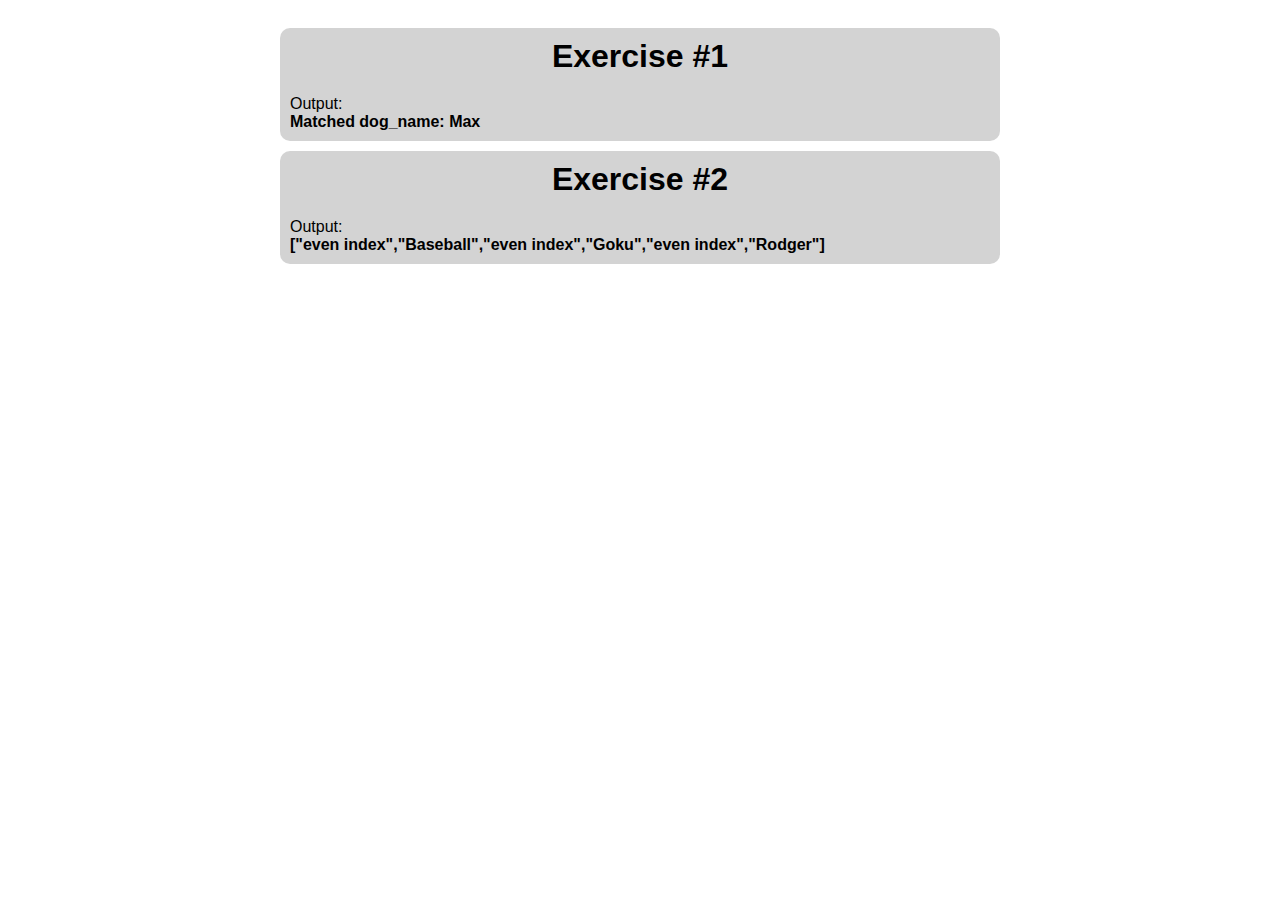
<file: js-day1-hw/index.html>
<!DOCTYPE html>
<html lang="en">
<head>
    <meta charset="UTF-8">
    <meta http-equiv="X-UA-Compatible" content="IE=edge">
    <meta name="viewport" content="width=device-width, initial-scale=1.0">
    <link rel="stylesheet" href="main.css">
    <script src="main.js" defer></script>
    <title>Arrays and Functions</title>
</head>
<body>
    <section>
        <h1>Exercise #1</h1>
        <div class="output-container">
            <div>Output:</div>
            <div id="exercise1"></div>
        </div>
    </section>
    <section>
        <h1>Exercise #2</h1>
        <div class="output-container">
            <div>Output:</div>
            <div id="exercise2"></div>
        </div>
    </section>
    
</body>
</html>
</file>
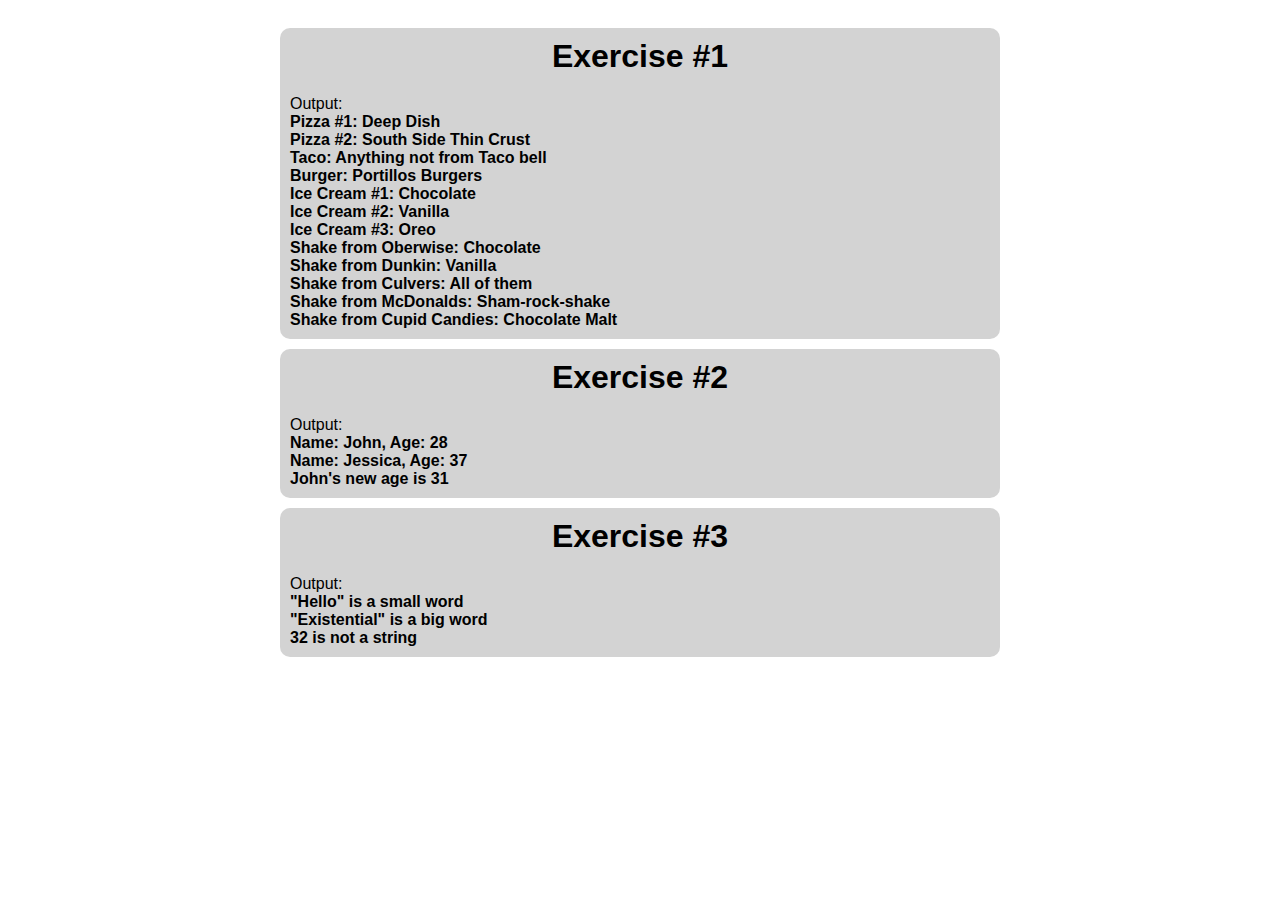
<file: js-day2-hw/index.html>
<!DOCTYPE html>
<html lang="en">
<head>
    <meta charset="UTF-8">
    <meta http-equiv="X-UA-Compatible" content="IE=edge">
    <meta name="viewport" content="width=device-width, initial-scale=1.0">
    <link rel="stylesheet" href="main.css">
    <script src="main.js" defer></script>
    <title>Arrays and Functions</title>
</head>
<body>
    <section>
        <h1>Exercise #1</h1>
        <div class="output-container">
            <div>Output:</div>
            <div id="exercise1"></div>
        </div>
    </section>
    <section>
        <h1>Exercise #2</h1>
        <div class="output-container">
            <div>Output:</div>
            <div id="exercise2"></div>
        </div>
    </section>
    <section>
        <h1>Exercise #3</h1>
        <div class="output-container">
            <div>Output:</div>
            <div id="exercise3"></div>
        </div>
    </section>
</body>
</html>
</file>
<file: js-day1-hw/main.css>
* {
    font-family: Arial, Helvetica, sans-serif;
}

body {
    padding: 10px;
}

h1 {
    margin: 0 0 20px;
}

section {
    margin: 10px auto;
    padding: 10px;
    background-color: lightgray;
    border-radius: 10px;
    display: flex;
    flex-direction: column;
    justify-content: center;
    align-items: center;
    max-width: 700px;
    text-align: center;
}

.output-container {
    display: flex;
    flex-direction: column;
    text-align: left;
    justify-content: start;
    align-items: start;
    width: 100%;
}

#exercise1, #exercise2 {
    font-weight: bold;;
}
</file>
<file: js-day2-hw/main.css>
* {
    font-family: Arial, Helvetica, sans-serif;
}

body {
    padding: 10px;
}

h1 {
    margin: 0 0 20px;
}

section {
    margin: 10px auto;
    padding: 10px;
    background-color: lightgray;
    border-radius: 10px;
    display: flex;
    flex-direction: column;
    justify-content: center;
    align-items: center;
    max-width: 700px;
    text-align: center;
}

.output-container {
    display: flex;
    flex-direction: column;
    text-align: left;
    justify-content: start;
    align-items: start;
    width: 100%;
}

#exercise1, #exercise2, #exercise3 {
    font-weight: bold;;
}
</file>
